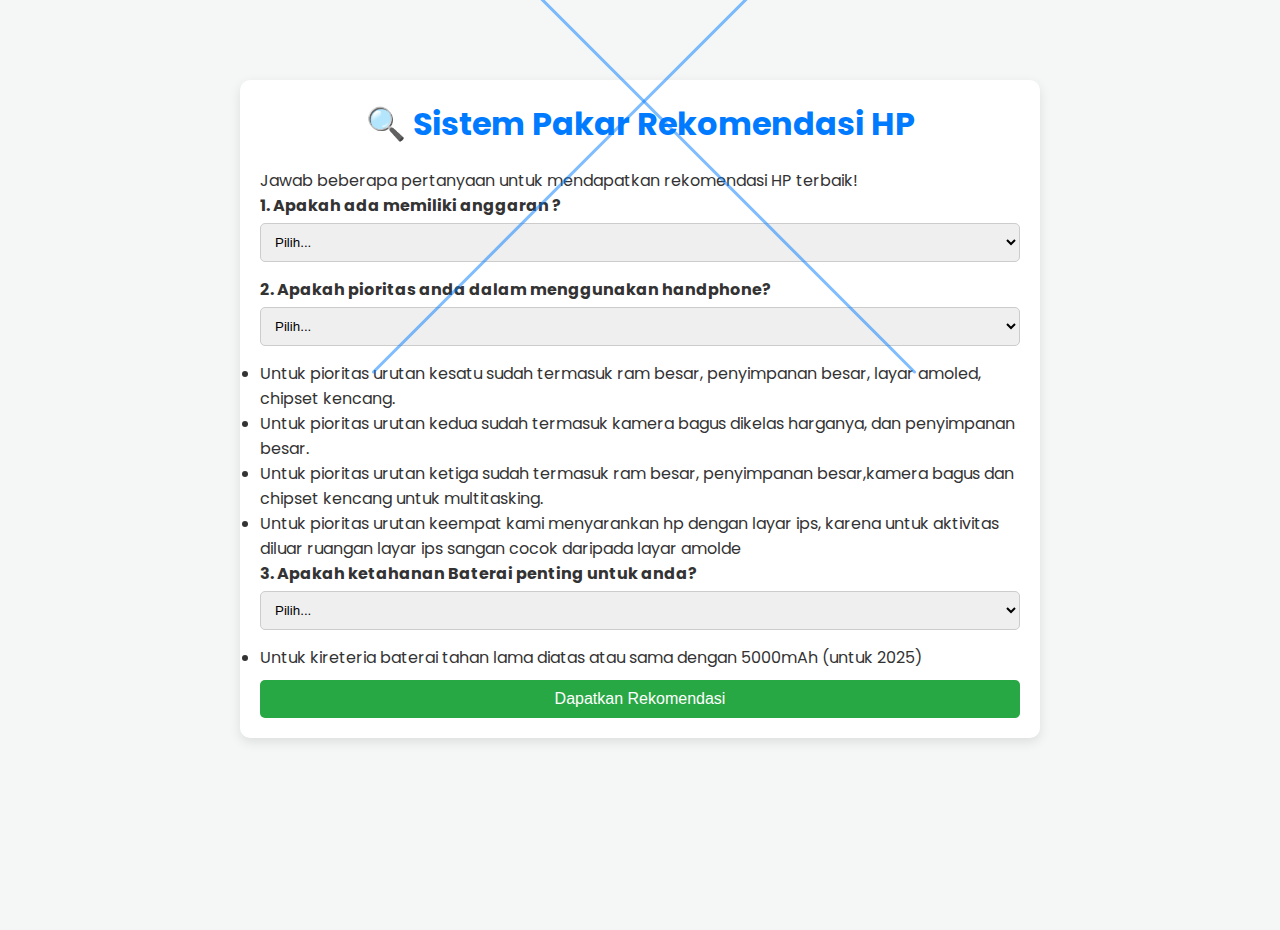
<file: cari-hp.html>
<!DOCTYPE html>
<html lang="id">
  <head>
    <meta charset="UTF-8" />
    <meta name="viewport" content="width=device-width, initial-scale=1.0" />
    <title>Sistem Pakar Rekomendasi HP</title>
    <link rel="stylesheet" href="css/reset.css" />
    <link rel="stylesheet" href="css/style.css" />
    <link rel="stylesheet" href="css/style-card-hasil.css" />
  </head>
  <body>
    <div class="container">
      <section class="con-btn-close">
        <a id="btn-close-carihp" href="index.html"></a>
      </section>
      <h1>🔍 Sistem Pakar Rekomendasi HP</h1>
      <p>Jawab beberapa pertanyaan untuk mendapatkan rekomendasi HP terbaik!</p>

      <form id="expertSystemForm">
        <div class="question-group">
          <label for="anggaran">1. Apakah ada memiliki anggaran ?</label>
          <select id="anggaran" name="anggaran" required>
            <option value="">Pilih...</option>
            <option value="tinggi">Tinggi (Rp 8jt++)</option>
            <option value="menengah">Menengah (Rp 5jt - 8jt)</option>
            <option value="rendah">Rendah (Dibawah Rp 5jt)</option>
          </select>
        </div>

        <div class="question-group">
          <label for="prioritas"
            >2. Apakah pioritas anda dalam menggunakan handphone?
          </label>
          <select id="prioritas" name="prioritas" required>
            <option value="">Pilih...</option>
            <option value="game">Gaming / Performa Tinggi/ Edit video</option>
            <option value="foto">Kamera / Fotografi</option>
            <option value="bisnis">
              Bisnis / Produktivitas / multitasking
            </option>
            <option value="outdoor">
              Keperluan kerja di lapangan (seperti ojek online)
            </option>
          </select>
        </div>

        <section>
          <ul class="list-penjelasan">
            <li>
              Untuk pioritas urutan kesatu sudah termasuk ram besar, penyimpanan
              besar, layar amoled, chipset kencang.
            </li>
            <li>
              Untuk pioritas urutan kedua sudah termasuk kamera bagus dikelas
              harganya, dan penyimpanan besar.
            </li>
            <li>
              Untuk pioritas urutan ketiga sudah termasuk ram besar, penyimpanan
              besar,kamera bagus dan chipset kencang untuk multitasking.
            </li>
            <li>
              Untuk pioritas urutan keempat kami menyarankan hp dengan layar
              ips, karena untuk aktivitas diluar ruangan layar ips sangan cocok
              daripada layar amolde
            </li>
          </ul>
        </section>

        <div class="question-group">
          <label for="baterai"
            >3. Apakah ketahanan Baterai penting untuk anda?</label
          >
          <select id="baterai" name="baterai" required>
            <option value="">Pilih...</option>
            <option value="ya">Sangat Penting</option>
            <option value="tidak">Tidak terlalu</option>
          </select>
        </div>
        <section>
          <ul class="list-penjelasan">
            <li>
              Untuk kireteria baterai tahan lama diatas atau sama dengan 5000mAh
              (untuk 2025)
            </li>
          </ul>
        </section>

        <button type="submit">Dapatkan Rekomendasi</button>
      </form>
    </div>

    <section class="container-hasil"></section>
    <script type="module" src="javascript/script.js"></script>
    <script type="module" src="javascript/cari-hp.js"></script>
  </body>
</html>
</file>
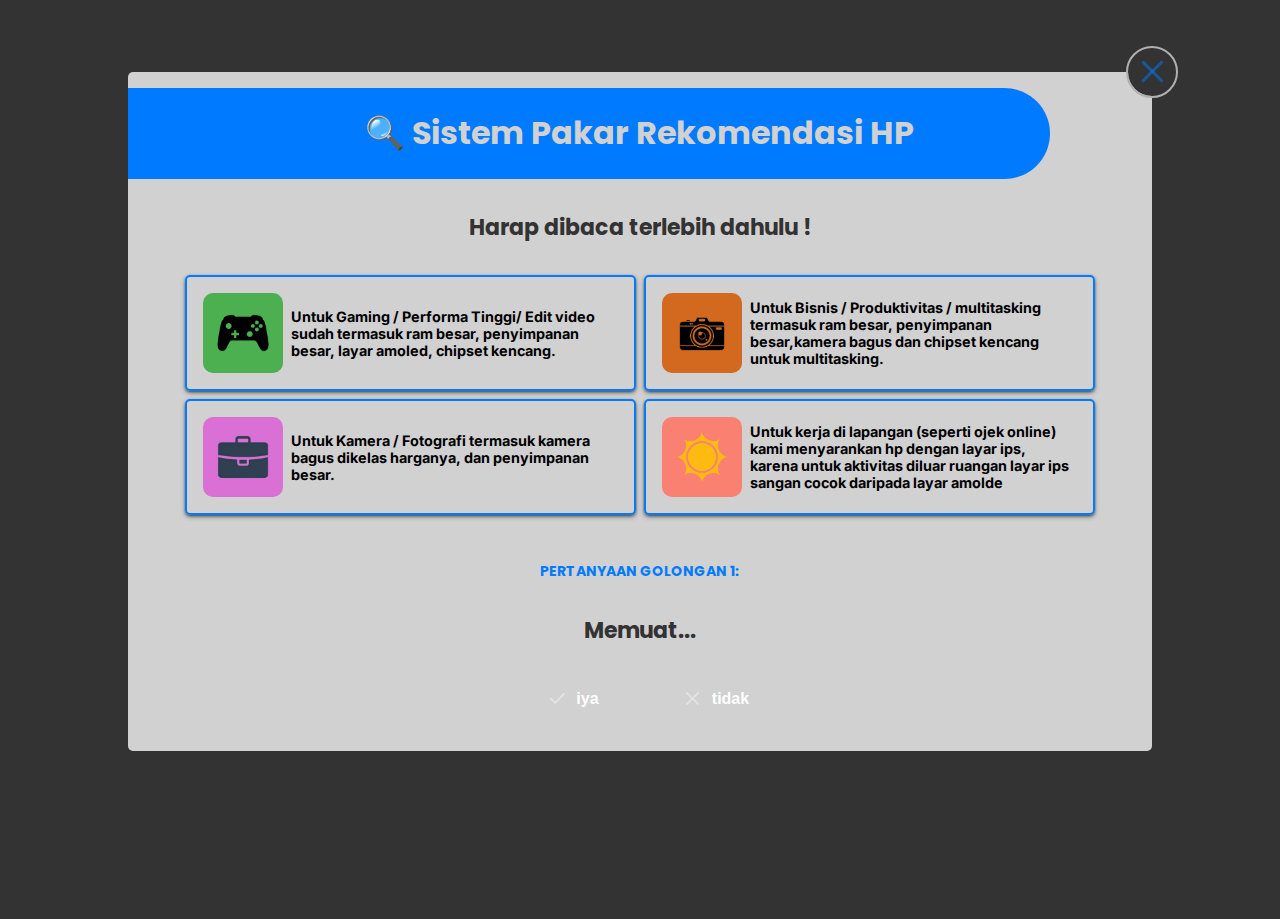
<file: cari-hpv2.html>
<!DOCTYPE html>
<html lang="id">
  <head>
    <meta charset="UTF-8" />
    <meta name="viewport" content="width=device-width, initial-scale=1.0" />
    <title>Cari HP</title>
    <link rel="stylesheet" href="css/cari-hpv2.css" />
    <link rel="stylesheet" href="css/reset.css" />
    <link rel="stylesheet" href="./css/style-card-hasil.css" />
    <link rel="stylesheet" href="css/button.css" />
    <link rel="stylesheet" href="css/universal.css" />
  </head>
  <body>
    <main>
      <section class="container">
        <section class="con-btn-close">
          <a id="btn-close-carihp" href="index.html"></a>
        </section>
        <header>
          <h1>🔍 Sistem Pakar Rekomendasi HP</h1>
        </header>

        <h2>Harap dibaca terlebih dahulu !</h2>
        <div class="container-penjelasan">
          <div class="card-penjelasan">
            <span></span>
            <p>
              Untuk Gaming / Performa Tinggi/ Edit video sudah termasuk ram
              besar, penyimpanan besar, layar amoled, chipset kencang.
            </p>
          </div>
          <div class="card-penjelasan">
            <span></span>
            <p>
              Untuk Bisnis / Produktivitas / multitasking termasuk ram besar,
              penyimpanan besar,kamera bagus dan chipset kencang untuk
              multitasking.
            </p>
          </div>
          <div class="card-penjelasan">
            <span></span>
            <p>
              Untuk Kamera / Fotografi termasuk kamera bagus dikelas harganya,
              dan penyimpanan besar.
            </p>
          </div>
          <div class="card-penjelasan">
            <span></span>
            <p>
              Untuk kerja di lapangan (seperti ojek online) kami menyarankan hp
              dengan layar ips, karena untuk aktivitas diluar ruangan layar ips
              sangan cocok daripada layar amolde
            </p>
          </div>
        </div>

        <div class="container-quiz">
          <div id="quiz-box">
            <h3 id="phase-title">Pertanyaan Golongan 1:</h3>
            <h2 id="question-text">Memuat...</h2>

            <div class="btn-group">
              <button id="btn-yes" class="btn-yes btn-pilihan">
                <span></span>
                <p>iya</p>
              </button>
              <button id="btn-no" class="btn-no btn-pilihan">
                <span></span>
                <p>tidak</p>
              </button>
            </div>
          </div>

          <div id="result-area">
            <h2 class="success-text">Selesai!</h2>
            <p>Ringkasan</p>

            <div id="final-result-container"></div>

            <section class="container-btn">
              <button id="cari-rekomendasi" class="main-btn">
                Cari Rekomendasi
              </button>
              <button onclick="location.reload()" class="main-btn btn-reload">
                Ulangi
              </button>
            </section>
          </div>
        </div>
      </section>
      <section class="container-header"></section>
      <section class="container-hasil"></section>
      <section class="csdeeds">
        <div>
          <button id="prev-btn">
            <section class="fkaug"></section>
            <section>Prev</section>
          </button>
          <button id="next-btn">
            <section>Next</section>
            <section class="fkaug"></section>
          </button>
        </div>
      </section>
    </main>

    <script type="module" src="javascript/cari-hpv2.js"></script>
    <script type="module" src="javascript/cari-hp.js"></script>
    <script type="module" src="javascript/rekomendasi-switch.js"></script>
    <!-- <script type="module" src="javascript/new-card.js"></script> -->
  </body>
</html>
</file>
<file: css/style.css>
*,
body,
html {
  padding: 0;
  margin: 0;
  box-sizing: border-box;
}

body {
  font-family: Arial, sans-serif;
  background-color: #f4f7f6;
  color: #333;
  display: flex;
  justify-content: center;
  /* padding: 20px; */
  display: flex;
  flex-direction: column;
  justify-content: center;
  align-items: center;
  gap: 2rem;
  /* background-color: yellow; */
}

.container {
  background: #fff;
  margin-top: 5rem;
  border-radius: 10px;
  box-shadow: 0 4px 12px rgba(0, 0, 0, 0.1);
  /* max-width: 600px; */
  width: 90%;
  padding: 20px;
  max-width: 50rem;
}

h1 {
  color: #007bff;
  text-align: center;
  margin-bottom: 20px;
}

.question-group {
  margin-bottom: 15px;
}

label {
  display: block;
  margin-bottom: 5px;
  font-weight: bold;
}

select {
  width: 100%;
  padding: 10px;
  border: 1px solid #ccc;
  border-radius: 5px;
  box-sizing: border-box;
}

button {
  background-color: #28a745;
  color: white;
  padding: 10px 15px;
  border: none;
  border-radius: 5px;
  cursor: pointer;
  font-size: 16px;
  width: 100%;
  margin-top: 10px;
}

button:hover {
  background-color: #218838;
}

.hasil-box {
  margin-top: 30px;
  padding: 20px;
  border: 2px dashed #007bff;
  border-radius: 8px;
  text-align: center;
}

#rekomendasi-text {
  font-size: 1.1em;
  font-weight: bold;
  color: #d9534f; /* Warna default untuk belum ada rekomendasi */
}

.container-hasil {
  width: 90%;
  max-width: 50rem;
  /* height: 10rem; */
  /* background-color: #d9534f; */
  display: flex;
  flex-direction: column;
  gap: 2rem;
  margin-bottom: 10rem;
}
</file>
<file: css/style-card-hasil.css>
img {
  width: 100%;
}
.dser {
  width: 100%;
  height: 20rem;
  background: var(--bg2);
  border-radius: 5px;
  box-shadow: rgba(0, 0, 0, 0.12) 0px 1px 3px, rgba(0, 0, 0, 0.24) 0px 1px 2px;
  outline: 2px solid rgb(176, 176, 176);
  display: flex;
}

.safe {
  height: 100%;
  width: 40%;
  /* background-color: yellow; */
  display: flex;
  justify-content: center;
  align-items: center;
  position: relative;
}
.safe div {
  height: 95%;
  aspect-ratio: 1/1;
  /* background-color: red; */
}

.iojk {
  /* background-color: blueviolet; */
  flex: 1;
  display: flex;
  height: 100%;
  /* width: 60rem; */
  flex-direction: column;
  gap: 0.3rem;
  overflow: auto;
  /* background-color: blueviolet; */
}
.iojk header {
  width: 100%;
  padding: 0.4rem 1rem;
  font-weight: bold;
  font-size: 1.2em;
  font-family: monospace;
  /* background-color: green; */
}

.dase {
  width: 100%;
  /* background-color: aqua; */
  display: flex;
  align-items: center;
  gap: 1rem;
}

.swok {
  height: 3rem;
  aspect-ratio: 1/1;
  /* background-color: blue; */
}

@media (max-width: 640px) {
  .dser {
    flex-direction: column;
    height: 45rem !important;
  }
  .safe {
    width: 100% !important;
    height: 40% !important;
  }
}

.tess {
  /* height: 25rem; */
  max-width: 100%;
  /* background-color: blue; */
  flex-shrink: 0;
}

.dhgu {
  background: rgba(255, 255, 255, 0.427);
  backdrop-filter: blur(10px);
  outline: 2px solid rgb(176, 176, 176);
  color: var(--bg1) !important;
}
</file>
<file: css/cari-hpv2.css>
body {
  background-color: #333;
}

main {
  font-family: "Poppins";
  margin: 0;
  width: 90%;
  max-width: 80rem;
  /* background-color: red; */
  display: flex;
  flex-direction: column;
  align-items: center;
  margin: auto;
}

.con-btn-close {
  position: absolute;
  height: 3rem;
  aspect-ratio: 1/1;
  /* background-color: #28a745; */
  top: 0;
  right: 0;
  transform: translate(50%, -50%);
}
.con-btn-close a {
  display: inline-flex;
  height: 100%;
  width: 100%;
  background-color: #333;
  outline: 2px solid rgb(176, 176, 176);
  border-radius: 50%;
  justify-content: center;
  align-items: center;
}

.container {
  position: relative;
  background-color: var(--bg2);
  margin-top: 4rem;
  width: 90%;
  display: flex;
  flex-direction: column;
  border-radius: 5px;
  border: 2px solid var(--outline);
}

.container header {
  width: 100%;
  display: flex;
  justify-content: center;
  color: var(--bg2);
  position: relative;
  margin-top: 1rem;
}

.container header::before {
  position: absolute;
  content: "";
  height: 100%;
  width: 90%;
  border-radius: 0 50px 50px 0;
  background-color: var(--accen);
  left: 0;
}

.container header h1 {
  position: relative;
  z-index: 2;
}

.container-penjelasan {
  width: 90%;
  /* height: 20rem; */
  /* background-color: aqua; */
  margin: auto;
  display: flex;
  flex-wrap: wrap;
  gap: 0.5rem;
  justify-content: center;
}

.card-penjelasan {
  width: 45%;
  height: 5rem;
  /* background-color: red; */
  display: flex;
  gap: 0.5rem;
  align-items: center;
  border-radius: 5px;
  border: 2px solid var(--accen);
  box-shadow: rgba(32, 32, 36, 0.765) 0px 2px 5px -1px,
    rgba(0, 0, 0, 0.658) 0px 1px 3px -1px;
  padding: 1rem;
}

.card-penjelasan span {
  display: inline-flex;
  height: 5rem;
  aspect-ratio: 1/1;
  /* background-color: green; */
  background-position: center;
  background-size: cover;
  background-repeat: no-repeat;
  border-radius: 10px;
}

.card-penjelasan:nth-child(1) span {
  background-image: url(../asset/icon/gamepad-icon.png);
  background-color: #4caf50;
}
.card-penjelasan:nth-child(2) span {
  background-image: url(../asset/icon/kamera-icon.png);
  background-color: chocolate;
}
.card-penjelasan:nth-child(3) span {
  background-image: url(../asset/icon/bisnis-icon.png);
  background-color: orchid;
}
.card-penjelasan:nth-child(4) span {
  background-image: url(../asset/icon/sun-icon.png);
  background-color: salmon;
}

.card-penjelasan p {
  font-family: "Inter";
  font-size: 90%;
  font-weight: bold;
}

@media (max-width: 1024px) {
  .container-penjelasan {
    width: 100% !important;
  }
  .card-penjelasan {
    width: 40% !important;
  }
  .card-penjelasan p {
    font-size: 70%;
  }
}
@media (max-width: 640px) {
  .container-penjelasan {
    width: 100% !important;
    /* background-color: #4caf50; */
  }
  .card-penjelasan {
    width: 80% !important;
  }
  .card-penjelasan p {
    font-size: 70%;
  }
}

.container-quiz {
  width: 100% !important;
  /* background-color: yellow; */
  text-align: center;
  padding: 2rem 0;
}
h3 {
  color: var(--accen);
  font-size: 14px;
  text-transform: uppercase;
  margin-bottom: 5px;
}
h2 {
  color: #333;
  font-size: 22px;
  /* margin-bottom: 30px; */
  min-height: 60px;
  display: flex;
  align-items: center;
  justify-content: center;
}
.btn-group {
  display: flex;
  justify-content: center;
  gap: 15px;
}
button {
  /* padding: 12px 25px; */
  height: 2.5rem;
  width: 8rem;
  border: none;
  border-radius: 2px;
  cursor: pointer;
  font-weight: bold;
  font-size: 16px;
  transition: transform 0.1s;
  display: flex;
  justify-content: center;
  align-items: center;
}

button span {
  display: inline-flex;
  height: 100%;
  aspect-ratio: 1/1;
  /* background-color: black; */
  background-position: center;
  background-repeat: no-repeat;
  background-size: 60%;
}

button:nth-child(1) span {
  background-image: url(../asset/icon/check-icon.svg);
}
button:nth-child(2) span {
  background-image: url(../asset/icon/x-icon.svg);
}

button:active {
  transform: scale(0.95);
}
.btn-yes {
  background-color: var(--green);
  color: white;
}
.btn-no {
  background-color: var(--red);
  color: white;
}

/* Area Hasil */
#result-area {
  display: none;
  margin-top: 20px;
  padding-top: 20px;
  border-top: 2px solid #f0f0f0;
}
.final-item {
  margin: 10px 0;
  padding: 10px;
  background: #f9f9f9;
  border-left: 4px solid #4caf50;
  text-align: left;
}

/* style container hasil */

.container-hasil {
  width: 90%;
  max-width: 50rem;
  display: flex;
  flex-direction: column;
  gap: 2rem;
  margin-bottom: 10rem;
  align-items: center;
}
</file>
<file: css/button.css>
/* From Uiverse.io by adamgiebl */
.main-btn {
  background: var(--accen);
  font-family: inherit;
  padding: 0.6em 1.3em;
  font-weight: 900;
  font-size: 18px;
  border: 3px solid black;
  border-radius: 0.4em;
  box-shadow: 0.1em 0.1em;
  cursor: pointer;
  width: max-content !important;
  height: max-content !important;
  display: flex;
}

.main-btn:hover {
  transform: translate(-0.05em, -0.05em);
  box-shadow: 0.15em 0.15em;
}

.main-btn:active {
  transform: translate(0.05em, 0.05em);
  box-shadow: 0.05em 0.05em;
}
</file>
<file: css/universal.css>
.container-btn {
  display: flex;
  justify-content: center;
}

.container-btn button {
  width: 10rem;
  height: 2.5rem;
  border-radius: 10rem;
  border: 1px solid var(--accen);
  font-weight: bold;
  cursor: pointer;
  transition: all 0.4s ease;
  box-shadow: rgba(50, 50, 93, 0.25) 0px 2px 5px -1px,
    rgba(0, 0, 0, 0.3) 0px 1px 3px -1px;
}

.container-btn button:active {
  transform: scale(0.8);
}

.hbjhk {
  display: flex;
  width: 100%;
  justify-content: center;
  align-items: center;
  gap: 1rem;
  flex-wrap: wrap;
}
.hbjhk span {
  color: var(--accen);
  font-weight: bold;
}
.hbjhk div {
  display: flex;
}

.container-header {
  width: 100%;
  display: flex;
  justify-content: center;
}

.adabyu {
  display: none !important;
}
/* container prev dan next btn */
.csdeeds {
  margin-bottom: 10rem !important;
  display: none;
}
.csdeeds div {
  display: flex;
  gap: 1rem;
}
.csdeeds div #next-btn,
.csdeeds div #prev-btn {
  display: inline-flex;
  border: none;
  background-color: var(--accen);
  height: 3rem;
  width: 12rem;
  border-radius: 50px;
  justify-content: center;
  align-items: center;
  transition: all 0.3s ease-in-out;
  box-shadow: rgba(0, 0, 0, 0.24) 0px 3px 8px;
  cursor: pointer;
}
@media (max-width: 640px) {
  .csdeeds div {
    display: flex;
    gap: 0;
  }
  .csdeeds div #next-btn,
  .csdeeds div #prev-btn {
    transform: scale(0.8);
  }
}

.csdeeds div button:active {
  transform: scale(0.8);
}

.fkaug {
  height: 90%;
  aspect-ratio: 1/1;
  /* background-color: aliceblue; */
  background-position: center;
  background-size: 60%;
  background-repeat: no-repeat;
}

.csdeeds div button:nth-child(1) .fkaug {
  background-image: url(./../asset/icon/arrow_back.svg);
}
.csdeeds div button:nth-child(2) .fkaug {
  background-image: url(./../asset/icon/arrow_forward.svg);
}

.csdeeds div button section {
  font-weight: 800;
  font-size: 1.6em;
  color: var(--bg1);
}
</file>
